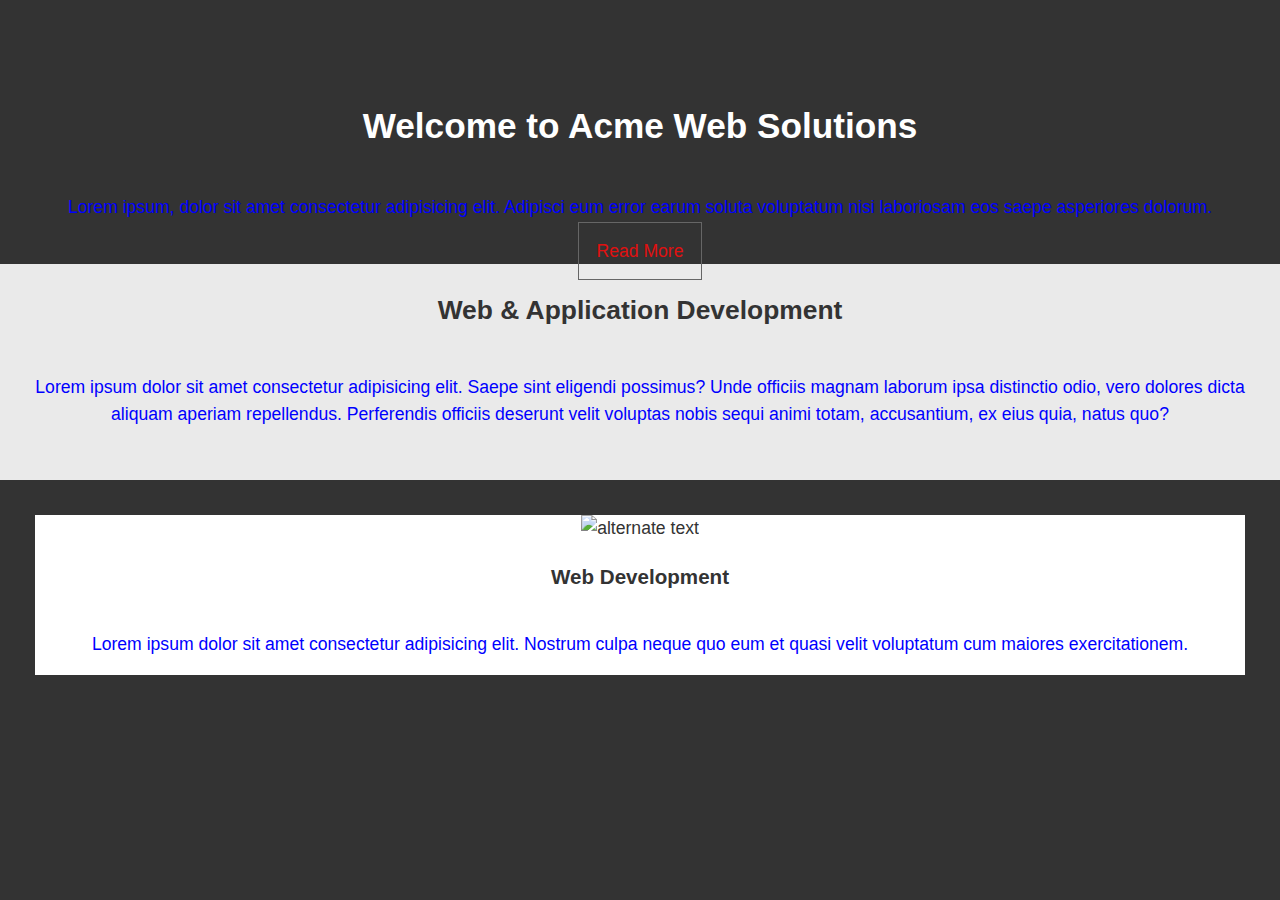
<file: HTML_practice_webpage/website.html>
<head>
    <title>My devo website</title>
    <link rel="stylesheet" href="website.css">
</head>

<body>
    <header id="headerID">
    <div class="bg"></div>
    <header>
        <h1>Welcome to Acme Web Solutions</h1>
        <p>Lorem ipsum, dolor sit amet consectetur adipisicing elit. Adipisci eum error earum soluta voluptatum nisi laboriosam eos saepe asperiores dolorum.</p>
        <a class="btn">Read More</a>
        
    </header>

    <main>
        <section id="section-a">
            <div class="content-wrap">
                <h2 class="content-title">
                    Web & Application Development
                </h2>
            </div>
            
            <div class="content-text">
                <p>Lorem ipsum dolor sit amet consectetur adipisicing elit. Saepe sint eligendi possimus? Unde officiis magnam laborum ipsa distinctio odio, vero dolores dicta aliquam aperiam repellendus. Perferendis officiis deserunt velit voluptas nobis sequi animi totam, accusantium, ex eius quia, natus quo?</p>
            </div>    

        </section>
        <section id="section-b">
            <ul>
                <li>
                    <div class="card">
                        <img scr="https://static.pexels.com/photos/574077/pexels-photo-574077.jpeg" alt="alternate text">
                        <div class="card-text">
                            <h3 class="card-title">
                                Web Development
                           </h3>
                           <p>Lorem ipsum dolor sit amet consectetur adipisicing elit. Nostrum culpa neque quo eum et quasi velit voluptatum cum maiores exercitationem.</p>
                        </div>
                    </div>
                </li>
            </ul>            
        </section>
        <section></section>
        <section></section>


    </main>

<footer></footer>

</body>
</file>
<file: HTML_practice_webpage/website.css>
body{
    margin: 0;
    background: #333;
    color: #fff;
    font-family: Arial, Helvetica, sans-serif;
    font-size: 1.1em;
    text-align: center;
    line-height: 1.5;
}


.bg{
    position: absolute;
    background-image: url("https://static.pexels.com/photos/248515/pexels-photo-248515.png");
    background-position: center;
    background-repeat: no-repeat;
    height: 450px;
    width: 100%;
    z-index: -1;
    opacity: 0.3;
}
h2{
    margin: 0;
    padding: 1em;
}
p{
    margin: 0;
    padding: 1em;
}
#headerID{
    text-align: center;
    min-height: 450;
    color: #fff;
}
#headerID h1{
    padding-top: 100px;
    padding-bottom: 0px;
}
#headerID p{
    color: blue;
}
.btn{
    color: rgb(224, 16, 16);
    border: 1px solid #666;
    padding: 1em;
}
.btn:hover{
    background: #fff;
    color: black;
    cursor:-webkit-grabbing
}
#section-a{
    background: #eaeaea;
    color: #333;
    padding-bottom: 2em;
}
#section-b{
    display: grid;
    padding: 2em;
}
#section-b ul{
    list-style: none;
    padding: 0;
    margin: 0;
}
#section-b li{
    background: #fff;
    color: #333;
}
</file>
